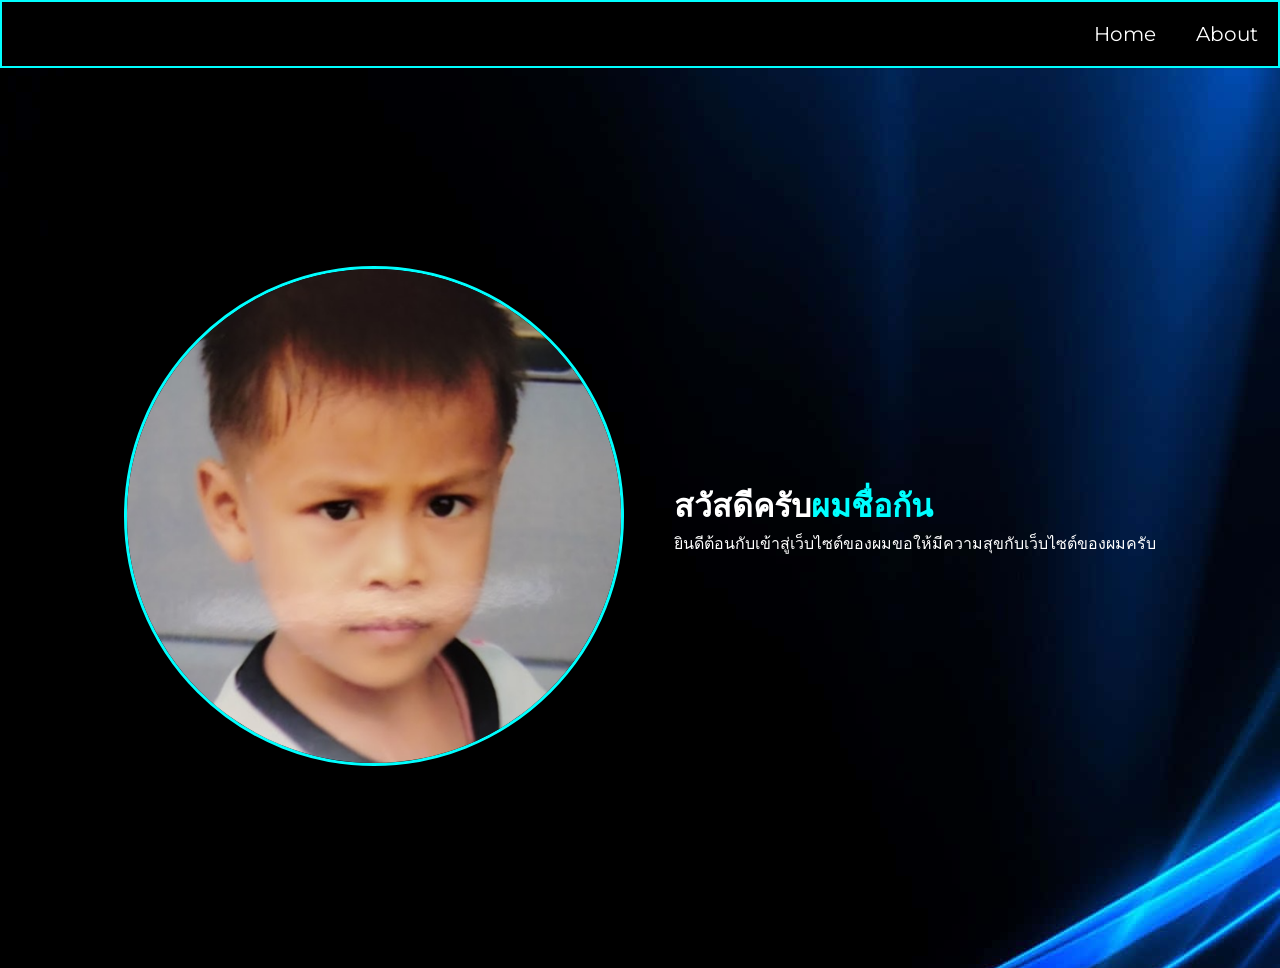
<file: index.html>
<!DOCTYPE html>
<html lang="en">
<head>
    <meta charset="UTF-8">
    <meta name="viewport" content="width=device-width, initial-scale=1.0">
    <title>Document</title>
    <link rel="stylesheet" href="style.css">
    <link rel="preconnect" href="https://fonts.googleapis.com">
    <link rel="preconnect" href="https://fonts.gstatic.com" crossorigin>
    <link href="https://fonts.googleapis.com/css2?family=Montserrat:ital,wght@0,100..900;1,100..900&display=swap" rel="stylesheet">
</head>
<body>
<!-- Bar -->

    <div class="navbar">
            <div class="in-navbar">
                <a href="">Home</a>
            </div>
            <div class="in-navbar">
                <a href="about.html">About</a>
            </div>
    </div>
<!-- Home page -->
<div class="homepage">
    <div class="imagegun">
        <img src="Gun02.png" alt="" id="img">
    </div>

    <div class="shot-text">
        <h1 id="hi">สวัสดีครับ<span id="name">ผมชื่อกัน</span></h1>
        <span id="text">ยินดีต้อนกับเข้าสู่เว็บไซต์ของผมขอให้มีความสุขกับเว็บไซต์ของผมครับ</span>
    </div>
</div>
















    <script src="script.js"></script>


</body>
</html>
</file>
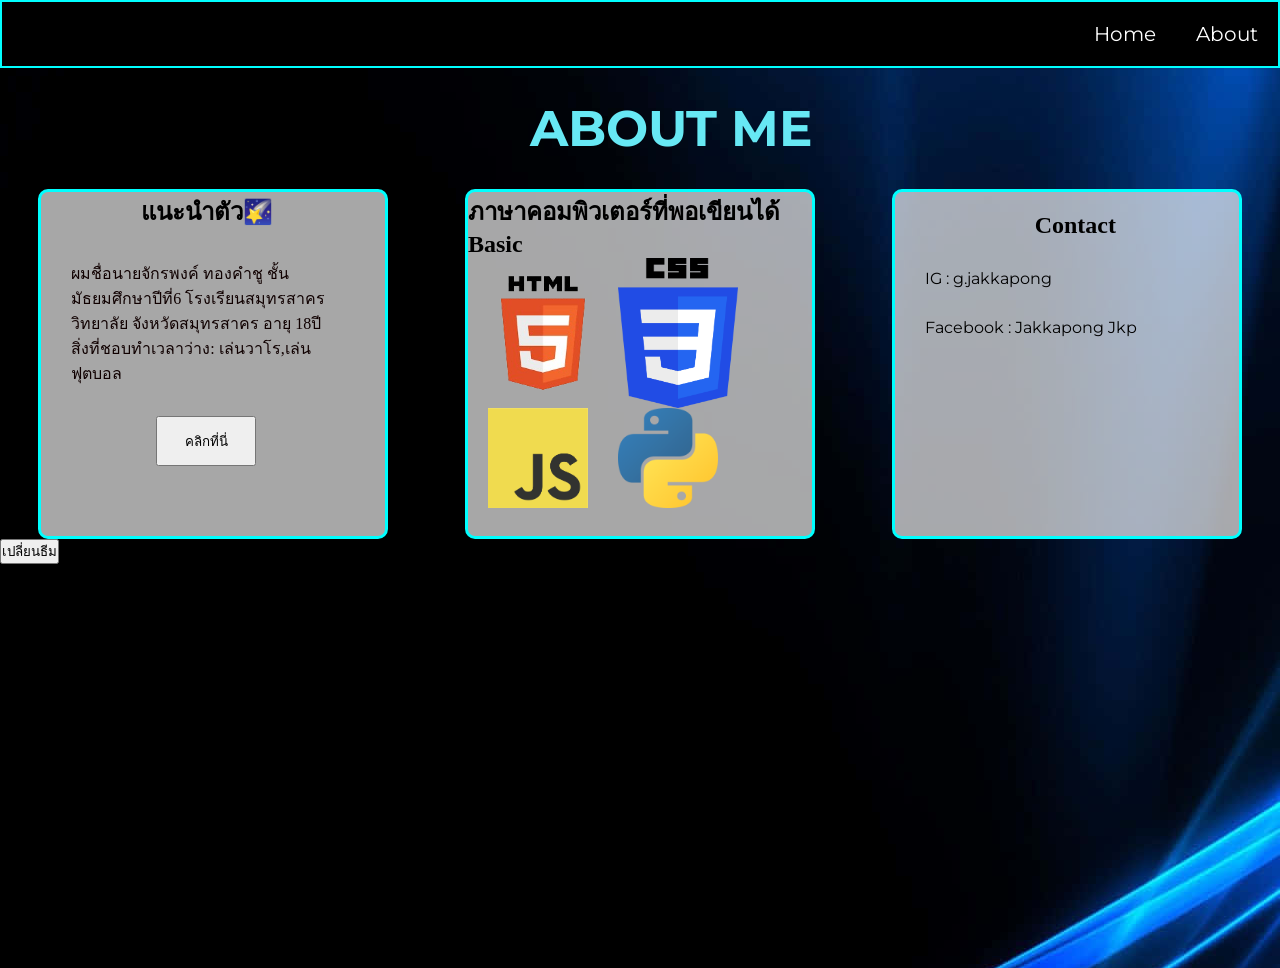
<file: about.html>
<!DOCTYPE html>
<html lang="en">
<head>
    <meta charset="UTF-8">
    <meta name="viewport" content="width=device-width, initial-scale=1.0">
    <title>Document</title>
    <link rel="stylesheet" href="style.css">
    <link rel="preconnect" href="https://fonts.googleapis.com">
    <link rel="preconnect" href="https://fonts.gstatic.com" crossorigin>
    <link href="https://fonts.googleapis.com/css2?family=Montserrat:ital,wght@0,100..900;1,100..900&display=swap" rel="stylesheet">
    <link rel="stylesheet" href="https://cdnjs.cloudflare.com/ajax/libs/font-awesome/4.7.0/css/font-awesome.min.css">

</head>
<body>
    <!-- Bar -->
    <div class="navbar">
            <div class="in-navbar">
                <a href="index.html">Home</a>
            </div>
            <div class="in-navbar">
                <a href="about.html">About</a>
            </div>
    </div>
<!-- About me page -->
<div class="bigall">
    <div class="background">
        <h1 id="aboutme">ABOUT ME</h1>
        <div class="oo">
        <div class="me">
            <h3 class="h3page3">แนะนำตัว🌠</h3>
            <p class="text-page">ผมชื่อนายจักรพงค์ ทองคำชู ชั้นมัธยมศึกษาปีที่6 โรงเรียนสมุทรสาครวิทยาลัย จังหวัดสมุทรสาคร อายุ 18ปี <br>สิ่งที่ชอบทำเวลาว่าง: เล่นวาโร,เล่นฟุตบอล</p>
            <button id="click">คลิกที่นี่</button>
        </div>
        <div class="me">
            <h3 class="h3page2">ภาษาคอมพิวเตอร์ที่พอเขียนได้ Basic</h3>
            <div class="box">
                <img src="images-removebg-preview.png" alt="" class="html">
                <img src="CSS3_logo_and_wordmark.svg.png" alt="" class="css">
            </div>
            <div class="box">
                <img src="JavaScript-logo (1).png" alt="" class="JavaScript">
                <img src="Python-logo-notext.svg.png" alt="" class="python">
            </div>
        </div>
        <div class="me">
            <h3 class="h3page1">Contact</h3>
            <p class="Contact">IG : <span>g.jakkapong</span></p>
            <p class="Contact">Facebook : <span>Jakkapong Jkp</span></p>
            

        </div>
        </div>
        <button id="click1">เปลี่ยนธีม</button>
    </div>
</div>


<script src="script.js"></script>
</body>
</html>
</file>
<file: style.css>
*{
    margin: 0;
    padding: 0;
    box-sizing: border-box;
}
body{
    height: 100dvh;
}

.navbar{
    background-color: black;
    display: flex;
    justify-content: flex-end;
    border: 2px solid aqua;

}
.in-navbar{
    font-family: "Montserrat", sans-serif;
    font-size: 20px;
    padding: 20px;
    color: rgb(250, 250, 250);
}
.logo{
    font-size: 20px;
    color: #ffffff;
}
a {

    text-decoration: none;
    color: #ffffff;
}
.in-navbar:hover{
    background-color: aqua;
    color: #ffffff;
    transform: scale(1.1)

}
/*Home Page  */
.homepage{
    background-image: url(rgb-background.jpg);
    height: 100%;
    display: flex;
    column-gap: 50px;
    justify-content: center;
    align-items: center;
}
.imagegun:hover{
     transform: scale(1.1)
}
#img{
    width: 500px;
    height: 500px;
    border-radius: 50%;
    border: 3px solid aqua;
}
#hi{
    color: #ffffff;

}
#name{
    color: aqua;
}
.shot-text{
    font-family: "Montserrat", sans-serif;  
    color: #ffffff;
}

/* About Me page */

.background{
    background-image: url(rgb-background.jpg);
    height: 100vh;
}
.oo{
    display: flex;
    justify-content: space-around;
}
#aboutme{
    font-family: "Montserrat", sans-serif;
    font-size: 50px;
    margin-left: 500px;
    padding: 30px;
}
.html-css-javascrip-python{
    width: 100px;
    height: 100px;
}
.h3page1{
    font-size: 24px;
    margin: 20px;
    color: rgb(0, 0, 0);
    margin-left: 140px;
    
}
.h3page2{
    font-size: 24px;
    color: rgb(0, 0, 0);
    
}
.h3page3{
    font-size: 24px;
    color: rgb(0, 0, 0);
    margin-left: 100px;
}
#aboutme{
    color: #67e8f4;
}
.text-page{
    color: #100000; 
    margin: 30px;   
}
.me{
    width: 350px;
    height: 350px;
    background-color: rgba(255, 255, 255, 0.653);
    border-radius: 10px;
    border: 3px solid aqua;
}
.me:hover{
    background-color: #ffffff;
    transform: scale(1.1)
}
.box{
    display: flex;
}
.html{
    width: 150px;
    height: 150px;
}
.css{
    width: 120px;
    height: 150px;
}
.JavaScript{
    width: 100px;
    height: 100px;
    margin-left: 20px;
}
.python{
    width: 100px;
    height: 100px;
    margin-left: 30PX;
}
.Contact{
     font-family: "Montserrat", sans-serif;
     margin: 30px;
}
#click{
    margin-left: 115px;
    width: 100px;
    height: 50px;
    color: #000000;
}
</file>
